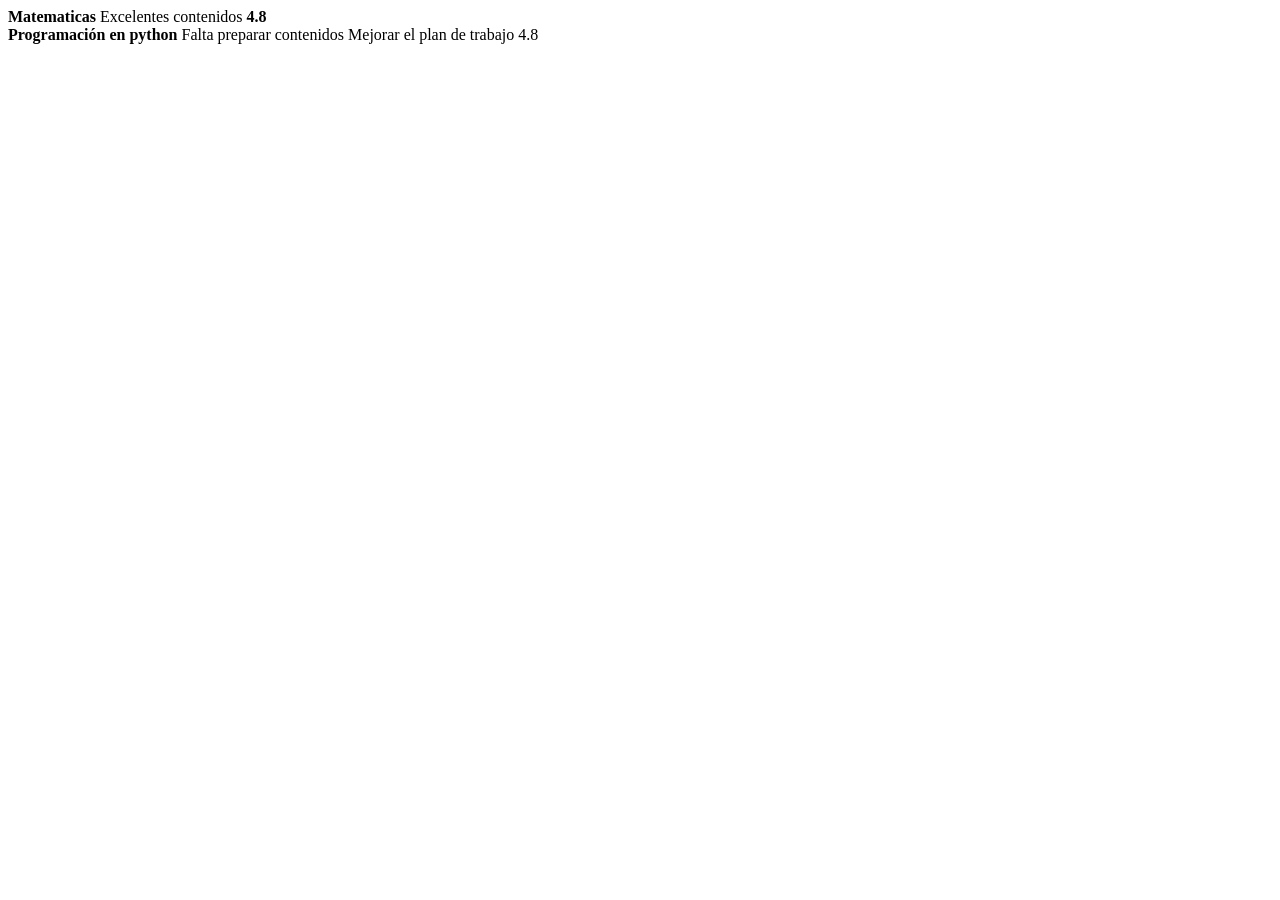
<file: 1_descendencia/index.html>
<!DOCTYPE html>
<html lang="es">
<head>
    <meta charset="UTF-8">
    <meta name="viewport" content="width=device-width, initial-scale=1.0">
    <title>Descendencia</title>
</head>
<body>
    <div id="page">
        <div id="content">
            <div class="post">
                <strong>Matematicas</strong>
                <span>Excelentes contenidos</span>
                <strong>4.8</strong>
            </div>
            <div class="post">
                <strong>Programación en python</strong>
                <span>Falta preparar contenidos</span>
                <span>Mejorar el plan de trabajo</span>
                <span>4.8</span>
            </div>        
        </div>
        <div id="menu">
            <div class="banner"></div>
            <div class="categories"></div>
            <div class="banner"></div>
        </div>
    </div>
</body>
</html>
</file>
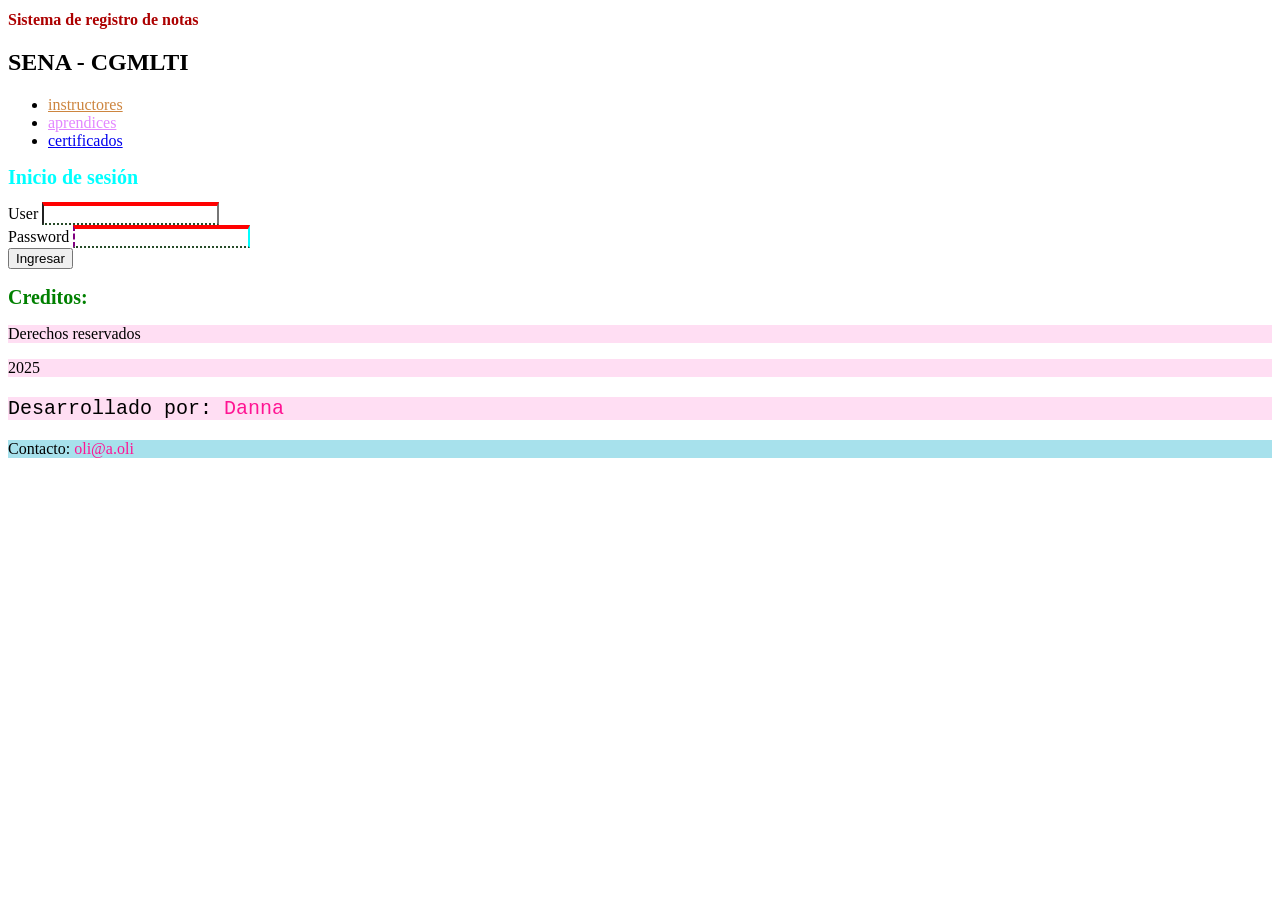
<file: 2_selectores/index.html>
<!DOCTYPE html>
<html lang="es">
<head>
    <meta charset="UTF-8">
    <meta name="viewport" content="width=device-width, initial-scale=1.0">
    <link
        rel="stylesheet"
        href="./styles.css">
    <title>Selectores</title>
</head>

<body>
    <header id="globalNav">
        <h1 class="mainTitle">Sistema de registro de notas</h1>
        <h2>SENA - CGMLTI</h2>
        <nav>
            <ul>
                <li>
                    <a href="instructores.org" >instructores</a>
                </li>
                <li>
                    <a href="aprendices.com" >aprendices</a>
                </li>
                <li>
                    <a href="certificados.edu" >certificados</a>
                </li>
            </ul>
        </nav>
    </header>
    <aside></aside>
    <main>
        <div
            id="contenedor"
            class="contenedor">
            <h1 class="mainTitle">Inicio de sesión</h1>
            <form action="">
                <label for="user">User</label>
                <input
                    type="text"
                    name="user"
                    id="user">
                <br/>
                <label for="password">Password</label>
                <input
                    type="password"
                    name="password"
                    id="password">
                <br/>
                <button type="submit">
                    Ingresar
                </button>
            </form>
        </div>
    </main>
    <footer>
        <h2 class="mainTitle">
            Creditos:
        </h2>
        <p>Derechos reservados</p>
        <p>2025</p>
        <p class="developer">Desarrollado por:
            <span>Danna</span>
        </p>
        <p>Contacto: 
            <span>oli@a.oli</span>
        </p>
    </footer>
</body>
</html>
</file>
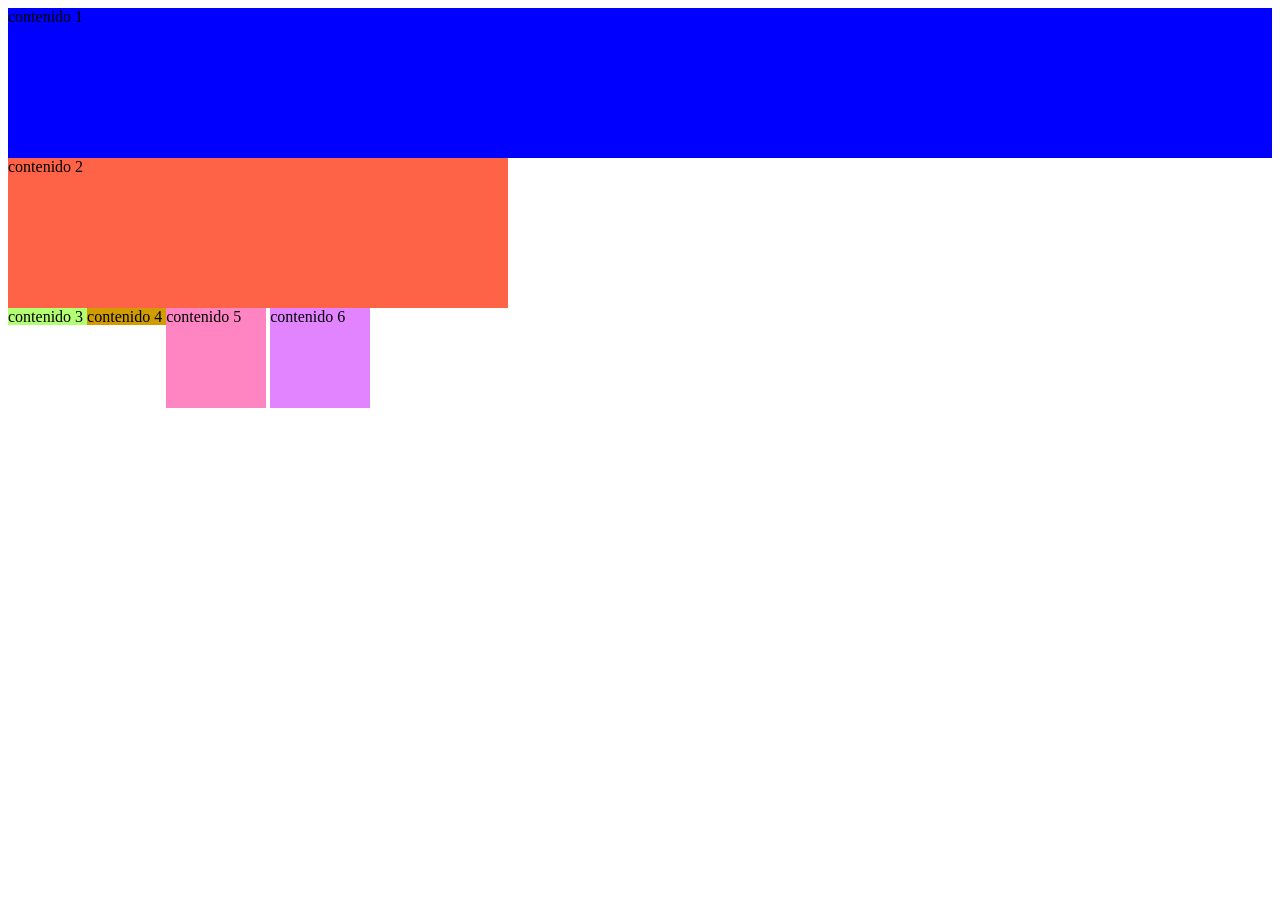
<file: 3_display/index.html>
<!DOCTYPE html>
<html lang="en">
<head>
    <meta charset="UTF-8">
    <meta name="viewport" content="width=device-width, initial-scale=1.0">
    <title>Display</title>
    <link rel="stylesheet" href="styles.css">
</head>
<body>
    <div class="contenedor1">
        contenido 1
    </div>
    <div class="contenedor2">
        contenido 2
    </div>
    <div class="contenedor3">
        contenido 3
    </div>
    <div class="contenedor4">
        contenido 4
    </div>
    <div class="contenedor5">
        contenido 5
    </div>
    <div class="contenedor6">
        contenido 6
    </div>
</body>
</html>
</file>
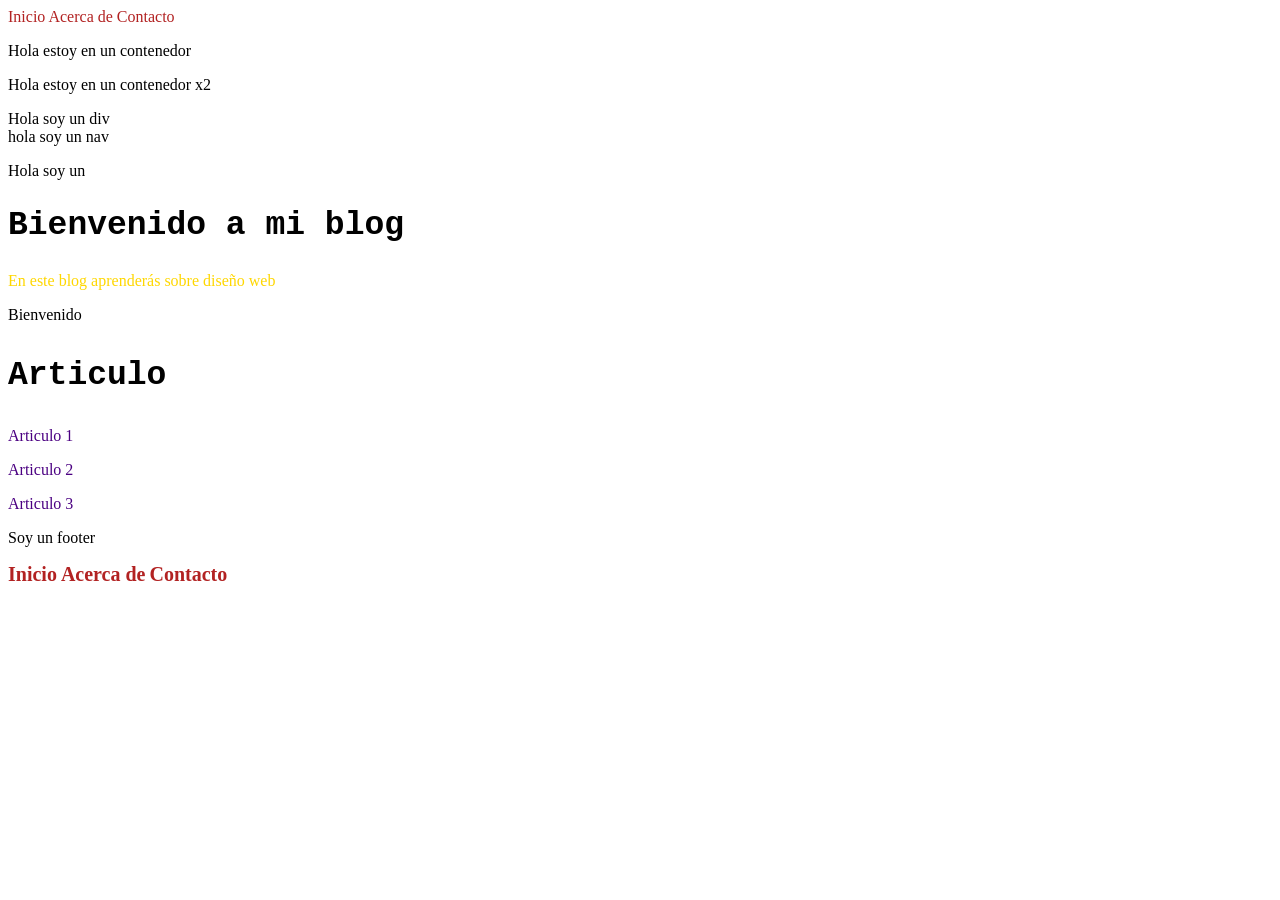
<file: evidencia_2/index.html>
<!DOCTYPE html>
<html lang="es">
<head>
    <meta charset="UTF-8">
    <meta name="viewport" content="width=device-width, initial-scale=1.0">
    <title>Selectores combinadores</title>
    <link rel="stylesheet" href="estilos.css">
</head>
<body>
    <header class="contenedor">
        <nav>
            <a href="#">Inicio</a>
            <a href="#">Acerca de</a>
            <a href="#">Contacto</a>
        </nav>
    </header>

    <div class="contenedor">
        <p>Hola estoy en un contenedor</p>
    </div>
    
    <div class="contenedor">
        <div>
            <p>Hola estoy en un contenedor x2</p>
        </div>
    </div>

    <nav>
        <div class="contenedor">Hola soy un div</div>
    </nav>

    <nav class="contenedor titulo">
        hola soy un nav
    </nav>

    <p>Hola soy un</p>

    <section>
        <h2 class="titulo">Bienvenido a mi blog</h2>
        <p>En este blog aprenderás sobre diseño web</p>
        <p>Bienvenido</p>
    </section>


    <aside>
        <h3>Articulo</h3>
        <p>Articulo 1</p>
        <p>Articulo 2</p>
        <p>Articulo 3</p>
    </aside>
    <footer class="contenedor">
        <p>Soy un footer</p>
        <a href="#">Inicio</a>
        <a href="#">Acerca de</a>
        <a href="#">Contacto</a>
    </footer>
</body>
</html>
</file>
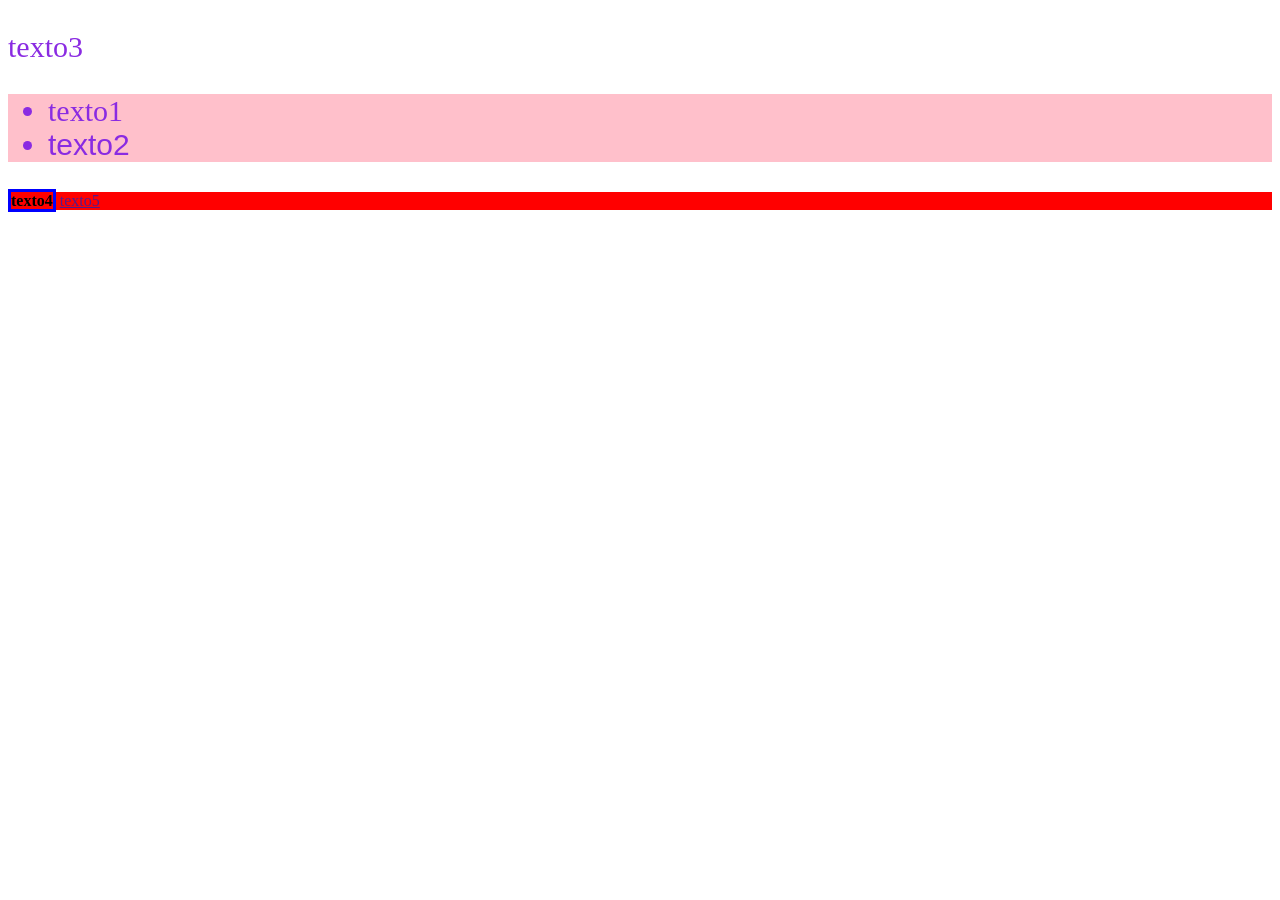
<file: 1_descendencia/practica/index.html>
<!DOCTYPE html>
<html lang="es">
<head>
    <meta charset="UTF-8">
    <meta name="viewport" content="width=device-width, initial-scale=1.0">
    <title>Practica</title>
    <link rel="stylesheet" href="../practica/style.css">
</head>
<body>
    <div class="content-div" id="first-div">
        <p id="pregunta3">texto3</p>
        <ul class="pregunta1" id="pregunta3">
            <li>
                <span class="numeral-name">texto1</span>
            </li>
            <li class="pregunta7">
                <span class="numeral-name">texto2</span>
            </li>
        </ul>
    </div>
    <div class="content-div" id="second-div">
        <p class="pregunta6">
            <strong class="pregunta8">texto4</strong>
            <a href="">texto5</a>
        </p>
    </div>
</body>
</html>
</file>
<file: 2_selectores/styles.css>
/*Selectores decendienes*/
.mainTitle{
    font-size: 20px;
    font-weight: bold;
}
#globalNav .mainTitle{
    color: rgb(172, 0, 0);
    font-size: 16px;
}
.contenedor .mainTitle{
    color: aqua;
}
footer h2{
    color: green;
}
/*Selectores hijos*/
footer > p{
    background-color: rgb(255, 222, 243);
}
footer > p > span{
    color: deeppink;
}
/*Selectores de herandad*/
p ~ h2{
    text-decoration: underline;
}
.developer{
    font-family: 'Courier New', Courier, monospace;
    font-size: 20px;
}
.developer + p{
    background-color: rgb(167, 225, 236);
}
.contenedor > from > button{
    color: white;
    background-color: blue;
}

input[type]{
    border-bottom: rgb(39, 75, 41) 2px dotted;
    border-top: 4px solid red;
}

.contenedor input[type="password"]{
    border-left: purple 2px dashed;
    border-right: cyan 2px solid;
}
a[href$="org"]{
    color: peru;
}
a[href^="aprendices"]{
    color: rgb(227, 135, 255);
}
</file>
<file: 3_display/styles.css>
.contenedor1{
    /*display: block: dispone el elemento bloque
    - utilizar por defecto tod el ancho disponible de la pantalla
    - se le pueden oner propiedades como:
    ancho, alto, padding, margin, etc
    - el siguiente elemento que tu pongas se mostrara en la siguiente linea
    -por defecto los usan los h, p, div, etc*/
    display: block;
    background: blue;
    height: 150px;
}
.contenedor2{
    display: block;
    background: tomato;
    height: 150px;
    width: 500px;
}
.contenedor3{
    display: inline;
    background: rgb(179, 255, 116);
}
.contenedor4{
    display: inline;
    background: rgb(208, 156, 0);
}
.contenedor5{
    display: inline-block;
    background: rgb(255, 132, 194);
    height: 100px;
    width: 100px;
}
.contenedor6{
    display: inline-block;
    background: rgb(226, 132, 255);
    height: 100px;
    width: 100px;
}
</file>
<file: evidencia_2/estilos.css>
/*Reto 1*/
h2, h3{
    font-size: 33px;
    font-family: 'Courier New', Courier, monospace;
}
/*Reto 2*/
.contenedor a {
    text-decoration: none;
    color: firebrick;
}
/*Reto 3*/
.contenedor > a{
    font-size: 20px;
    font-weight: bold;
}
/*Reto 4*/
h2 + p{
    color: gold;
}
/*Reto 5*/
h3 ~ p{
    color: indigo;
}
</file>
<file: 1_descendencia/practica/style.css>
.pregunta1{
    background-color: pink;
}
#first-div{
    font-size: 30px;
}
#pregunta3{
    color: blueviolet;
}
.pregunta6{
    background-color: red;
}
.pregunta7{
    font-family: Impact, Haettenschweiler, 'Arial Narrow Bold', sans-serif;
}
.pregunta8{
    border: solid blue;
}
</file>
